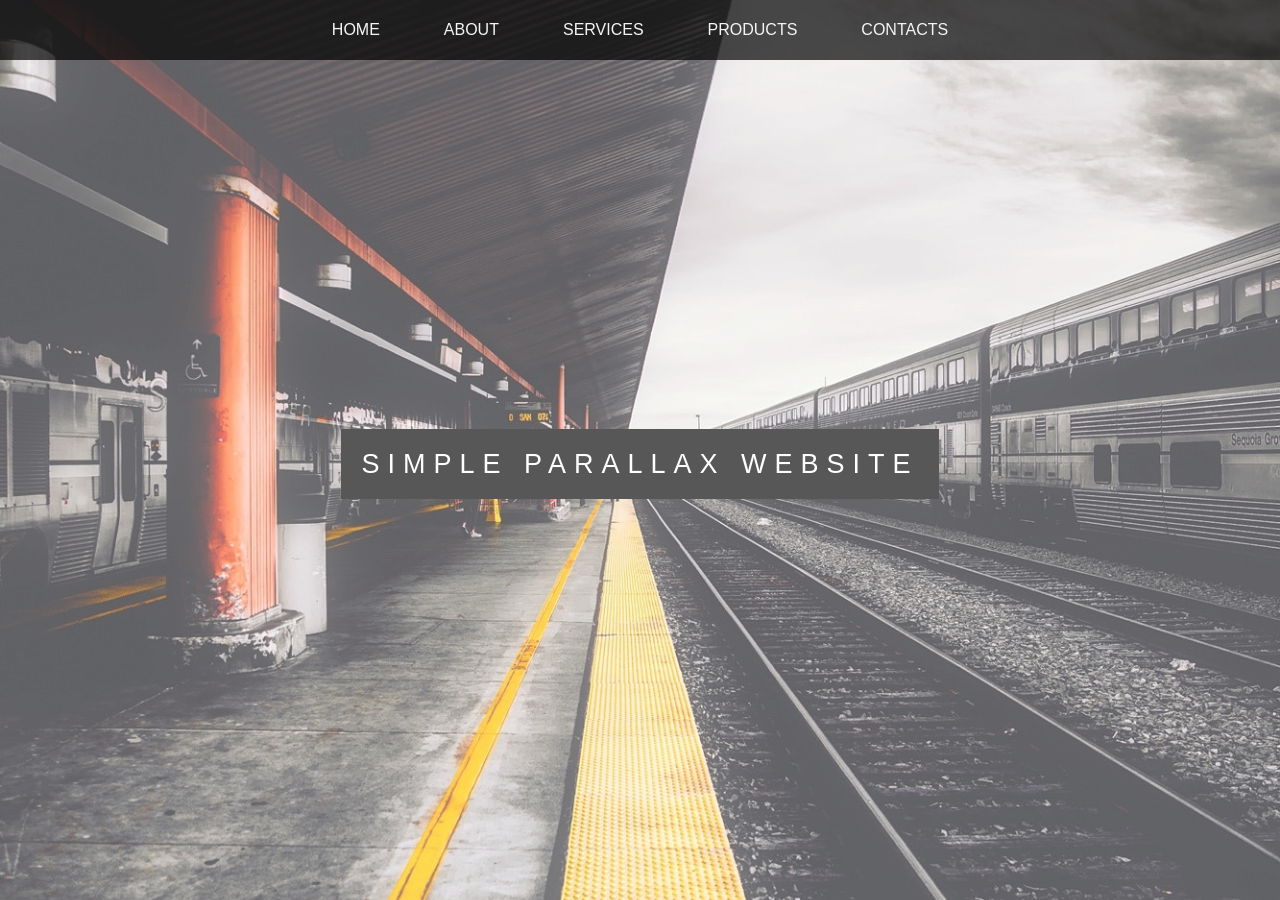
<file: index.html>
<!DOCTYPE html>
<html lang="en">

<head>
    <meta charset="UTF-8">
    <meta name="viewport" content="width=device-width, initial-scale=1.0"> 
    <meta http-equiv="X-UA-Compatible" content="ie=edge">            
    <title>Simple Parallax Sitelink</title>
    <link rel="stylesheet" href="css/style.css">
</head>

<body>
    <div class="container">
        <header>
                <div class="menu-btn">
                        <div class="btn-line"></div>
                        <div class="btn-line"></div>
                        <div class="btn-line"></div>
                </div>
            <nav class="menu">             
                <ul class="menu-nav">
                    <li>
                        <a href="#home">Home</a>
                    </li>
                    <li>
                        <a href="#about">About</a>
                    </li>
                    <li>
                        <a href="#services">Services</a>
                    </li>
                    <li>
                        <a href="#products">Products</a>
                    </li>
                    <li>
                        <a href="#contacts">Contacts</a>
                    </li>
                </ul>        
            </nav>
        </header>
        <div id="home" class="pimg1">
            <div class="ptext">
                <span class="border">
                    Simple Parallax Website
                </span>
            </div>
        </div>
        <section id="about" class="section section-light">
            <h2>About</h2>
            <p>
                Lorem ipsum dolor sit amet consectetur adipisicing elit. Culpa error ab dicta accusamus assumenda
                facilis
                adipisci, reiciendis corrupti consectetur, obcaecati, rerum in vitae. Mollitia repellendus consequatur
                deserunt dolor, iusto expedita molestias molestiae nobis reiciendis, in perferendis laboriosam sed
                debitis
                odit? Iusto autem animi nisi similique expedita reprehenderit natus repudiandae quae quaerat delectus
                iure
                nam laborum vel, commodi odit eum fuga aliquam ducimus molestiae modi, laudantium dolorem soluta? Odio
                voluptates corporis obcaecati deserunt incidunt maiores, illum quos nostrum accusamus impedit! Iusto
                quasi
                tempora cum quidem, quis deserunt voluptatem itaque tenetur vel alias magni sequi maiores exercitationem
                ad
                voluptas omnis rem atque possimus fuga? Nostrum doloremque optio, natus impedit esse dolorem alias
                facere
                architecto, assumenda ex labore temporibus. Explicabo dolores modi numquam tenetur porro adipisci fuga
                cum
                error cupiditate, nemo totam autem aspernatur quis laboriosam quam maxime sint eligendi voluptates sequi
                voluptatum, nam delectus mollitia corrupti distinctio? Aperiam eos quidem dolor nesciunt maiores
                doloribus
                veritatis ab. Dolorum ipsum ab quaerat reiciendis ex magnam suscipit rerum eligendi, temporibus quasi,
                magni
                ratione omnis sed adipisci officia hic nihil aliquam, vero debitis corporis corrupti laboriosam
                repudiandae!
                In numquam voluptatum tempora beatae! Accusamus animi sit quia nobis ab officia, expedita id dolorum a,
                rem
                veniam quo maiores harum! Eum ipsam accusantium quidem fugit dolore quod debitis aliquam fugiat
                voluptas.
                Hic, voluptate. Dolores, vero iusto ab, eius a pariatur ratione atque doloribus itaque dicta distinctio
                provident laudantium amet nostrum assumenda! Quaerat eveniet reiciendis voluptatibus nisi perferendis
                perspiciatis minus corporis ratione. Rem exercitationem ad, eum iure blanditiis facere!
            </p>
        </section>

        <div class="pimg2">
            <div class="ptext">
                <span class="border trans">
                    Image Text
                </span>
            </div>
        </div>

        <section id="services" class="section section-dark">
            <h2>Services</h2>
            <p>
                Lorem, ipsum dolor sit amet consectetur adipisicing elit. Similique libero corrupti, vitae cupiditate
                officiis dolorum vero ut debitis animi quisquam nulla nihil labore pariatur blanditiis dolor atque
                tempora
                praesentium totam nam iste esse omnis voluptatum. Repudiandae id totam saepe debitis voluptatibus ex
                perspiciatis recusandae, iusto dolorem temporibus! Impedit quidem error saepe accusantium, nesciunt
                dignissimos, voluptas placeat voluptatem aliquam aspernatur quos voluptatibus facilis qui quo nisi?
                Beatae
                quos natus eius. Fugiat temporibus quasi aspernatur fuga sequi perferendis consequatur possimus in
                facere
                esse sed nemo iusto veniam molestiae quia rem, fugit dolores excepturi vel, nulla at quos. Veniam, quam!
                Esse tenetur vel, dolores laborum reprehenderit omnis qui nobis repellat rem unde, eveniet sed nesciunt
                nulla accusamus illum quo? Voluptatibus quibusdam, reprehenderit, fugit saepe hic ipsa nam eaque omnis
                odio
                incidunt quis aliquid doloribus commodi? Culpa officiis cumque incidunt delectus facilis neque
                laboriosam,
                aliquid eum pariatur velit hic voluptatem vel aut rerum aspernatur exercitationem similique esse cum
                illo
                facere tenetur ipsa. Itaque modi amet facere iure voluptas quia cupiditate sequi consectetur vitae
                voluptatibus. Corrupti, id omnis rerum numquam nam itaque harum incidunt, illo eius amet maxime quaerat.
                Ad
                est sit quod sunt, aliquam provident eveniet illo neque! Inventore minima incidunt repudiandae aut odit
                sint, quaerat nihil placeat cumque consectetur quos quisquam nam asperiores doloribus consequatur
                dolorum ad
                nesciunt eveniet, expedita voluptatum itaque. Deserunt laboriosam iusto, illo error veniam id! Iusto,
                enim.
                Harum voluptates expedita, consequuntur veritatis eligendi laudantium, est repellat, illo esse aut
                fugiat
                praesentium temporibus deserunt fuga. Repellat debitis dolorem qui nemo voluptatum, accusamus
                perspiciatis
                eius dicta earum, amet, voluptates exercitationem? Quibusdam nam pariatur illum, perferendis totam alias
                deserunt at itaque ut enim quam ad, iure eius sapiente velit ratione, quaerat dolor! Itaque tempore quas
                magnam eum. Molestias, eum perspiciatis. Nihil amet dicta quisquam asperiores laboriosam tempore
                doloribus
                consequuntur quas incidunt autem.

            </p>
        </section>

        <div class="pimg3">
            <div class="ptext">
                <span class="border trans">
                    Image text
                </span>
            </div>
        </div>

        <section id="products" class="section section-light">
            <h2>Products</h2>
            <p>
                Lorem ipsum dolor sit amet consectetur adipisicing elit. Tempore error adipisci incidunt nesciunt
                itaque,
                temporibus maxime iste accusantium quam eligendi. Quia reprehenderit asperiores exercitationem minima
                sed
                mollitia distinctio qui debitis nisi eius fugiat, delectus, praesentium iste quae odit ut est id labore
                sit
                omnis cumque tempore? Harum eaque perferendis sint quod, impedit temporibus consequatur aspernatur
                repellat
                deserunt animi nesciunt quo amet assumenda, porro illum unde maxime, quibusdam omnis reprehenderit
                quidem
                dignissimos. Reprehenderit blanditiis quibusdam maiores beatae ex, distinctio temporibus, quia delectus
                consequatur laudantium ratione quas? Omnis rem eos eligendi fugiat expedita beatae tempora veniam
                excepturi
                obcaecati qui. Mollitia repellendus vero velit sit, perspiciatis libero eveniet doloremque placeat hic,
                aut
                accusantium quaerat possimus. Eos aut amet ea molestias possimus accusamus cum sint accusantium ex
                facilis
                inventore quam, illo molestiae numquam corporis iste, voluptate distinctio iusto ullam laudantium
                tempore
                dolorem omnis neque. Exercitationem eos fuga saepe quibusdam natus, autem sint reprehenderit, iusto ut
                totam
                unde similique consequuntur illum dolorum? Modi iure, sit suscipit, porro voluptatibus ullam, est
                excepturi
                neque dolorem consequuntur eius? Cum similique molestiae sit, quibusdam possimus, eius reprehenderit
                unde
                hic odio mollitia, fuga praesentium voluptates quae omnis! In perspiciatis quod minima nulla, iure,
                numquam
                officia debitis laudantium ut magni assumenda.
            </p>
        </section>
        <div id="contacts" class="pimg1">                 
            <div class="form-container">
                <h2>GET IN TOUCH WITH US!</h2>
                
                <div class="form-style-5">
                        <form>
                        <fieldset>                        
                        <input type="text" name="field1" placeholder="Your Name *">
                        <input type="email" name="field2" placeholder="Your Email *">
                        <textarea name="field3" placeholder="About yourself"></textarea>                       
                        </fieldset>                        
                        <input type="submit" value="Submit" />
                        </form>
                        </div>          
            </div>
        </div>
    </div>

    <!--  <script src="https://code.jquery.com/jquery-3.4.1.min.js"
        integrity="sha256-CSXorXvZcTkaix6Yvo6HppcZGetbYMGWSFlBw8HfCJo=" crossorigin="anonymous"></script>-->
    <script src="js/main.js"></script> 
</body>

</html>
</file>
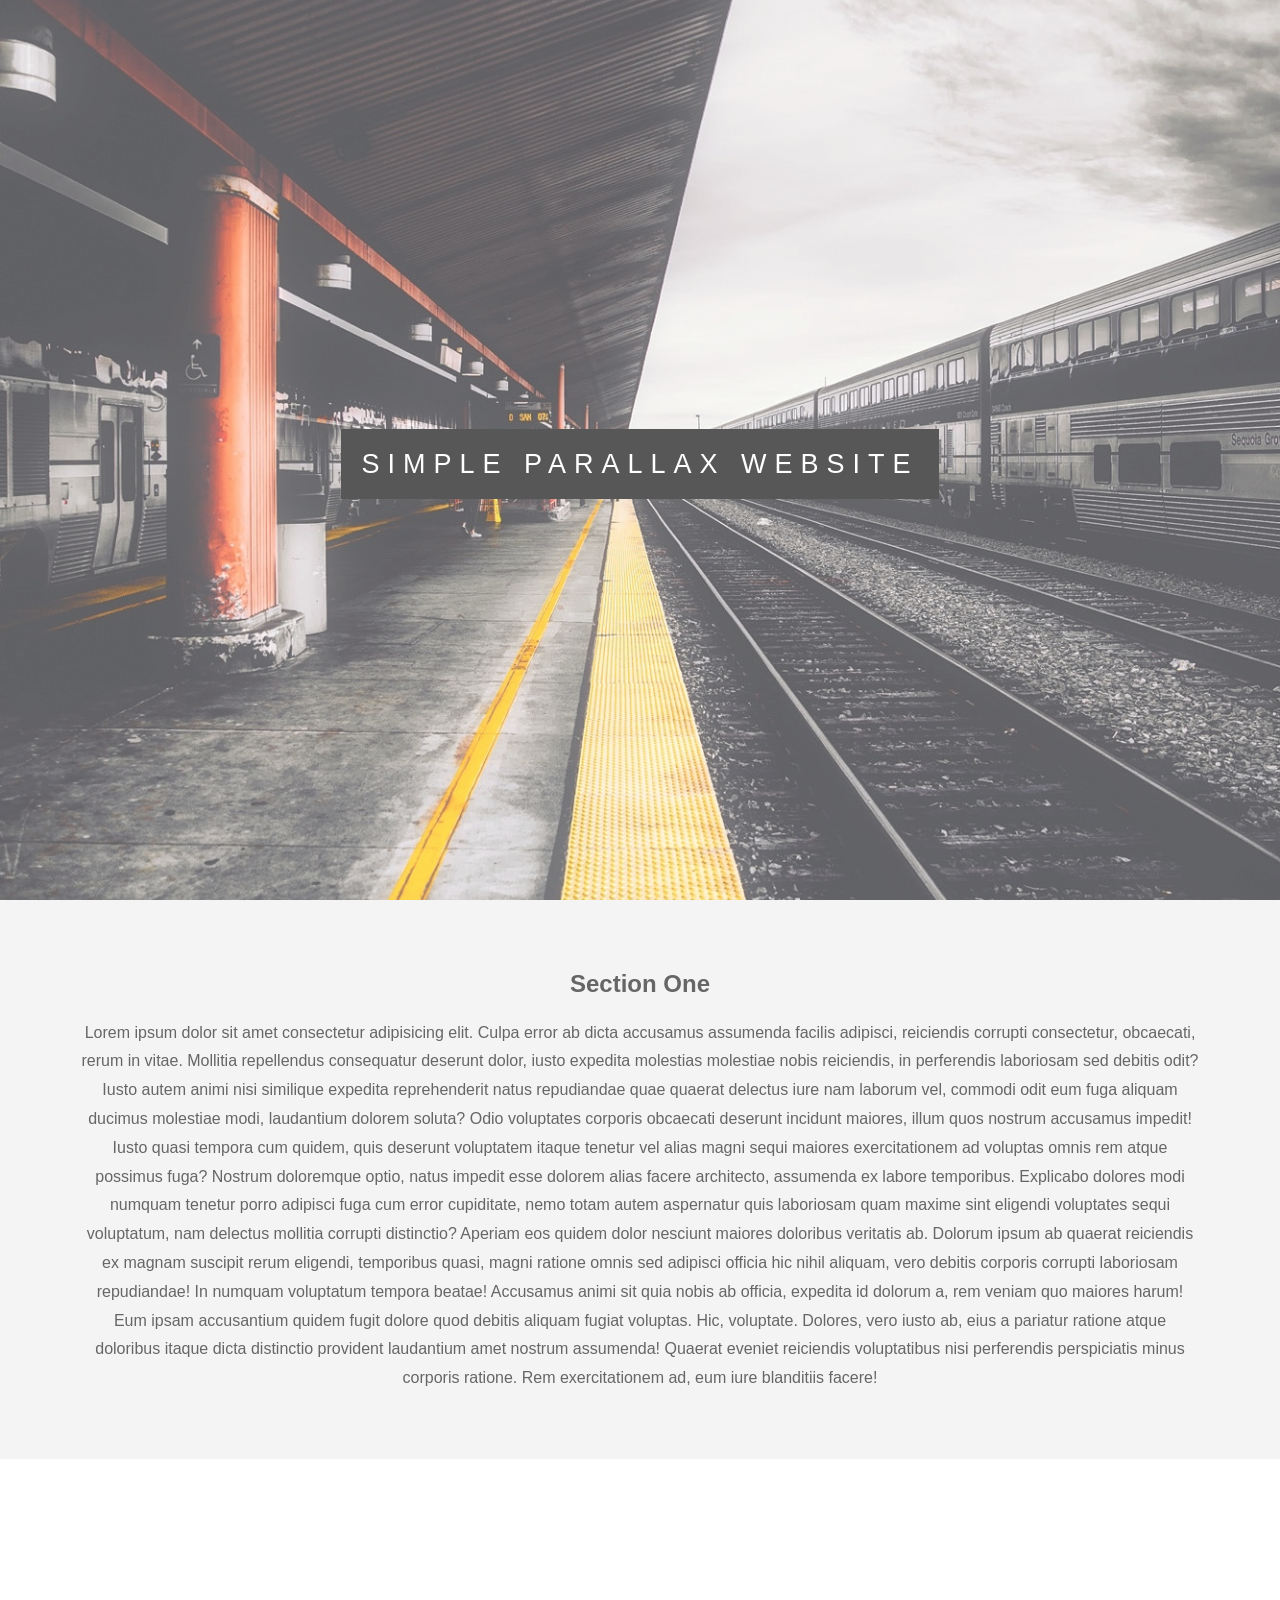
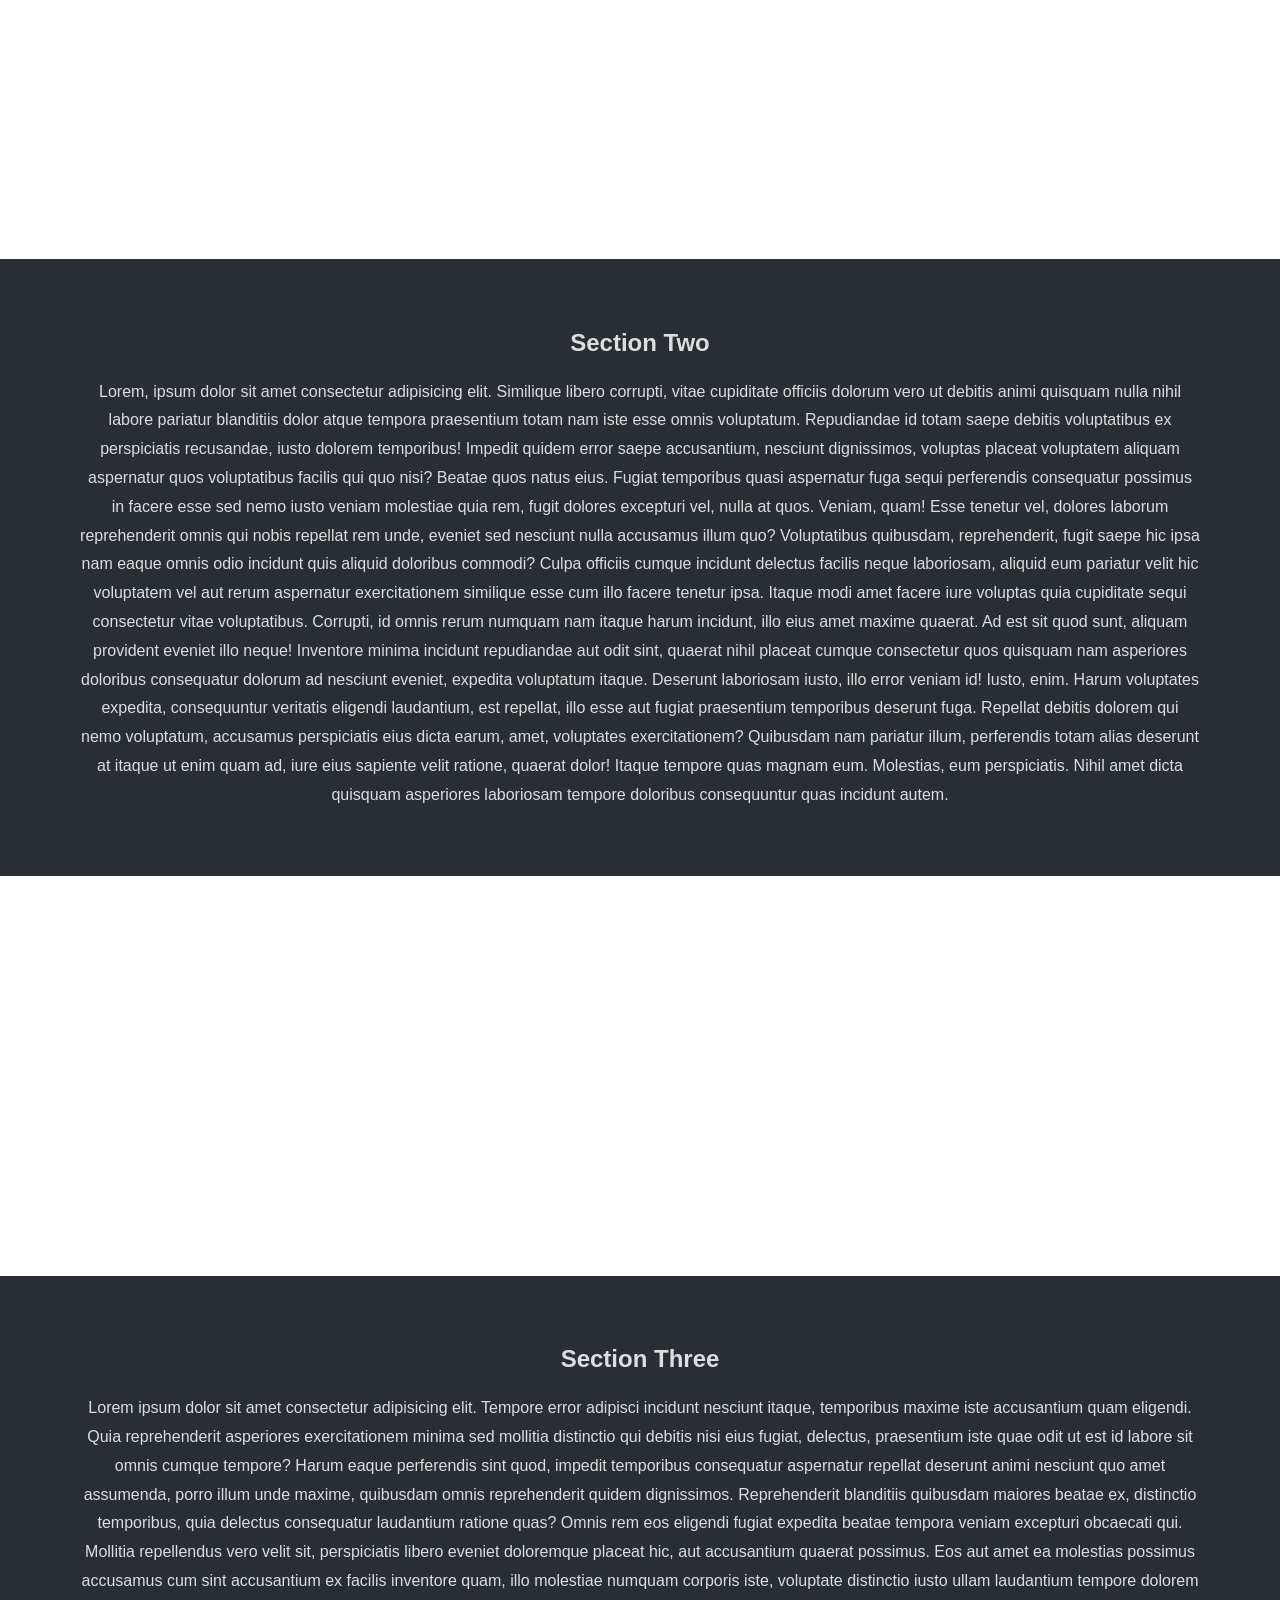
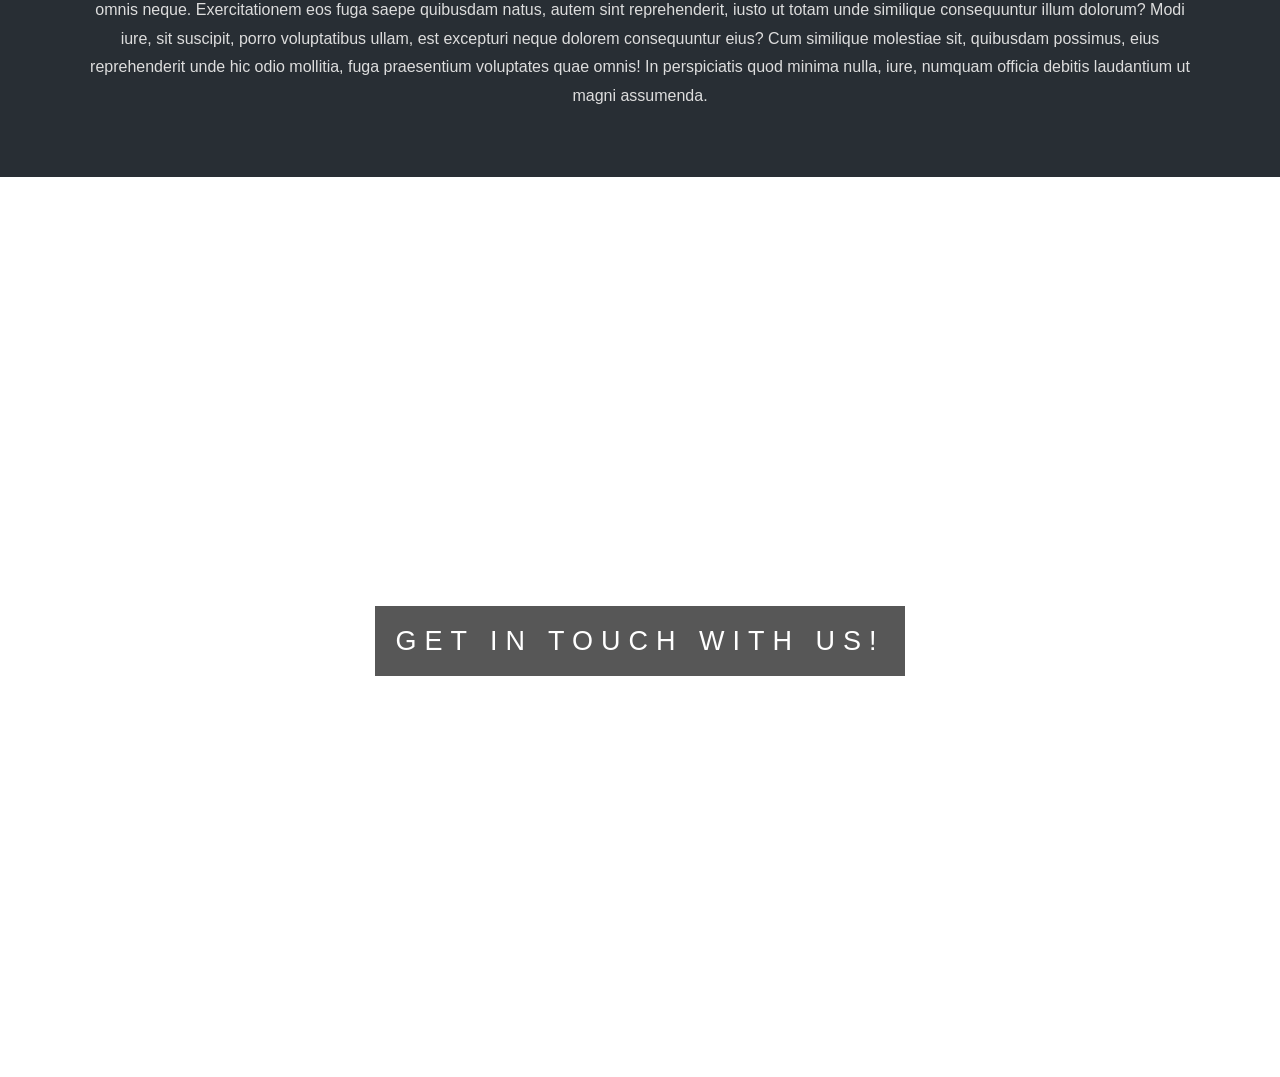
<file: docs/index.html>
<!DOCTYPE html>
<html lang="en">

<head>
    <meta charset="UTF-8">
    <meta name="viewport" content="width=device-width, initial-scale=1.0">
    <meta http-equiv="X-UA-Compatible" content="ie=edge">
    <title>Simple Parallax Sitelink</title>
    <link rel="stylesheet" href="css/style.css">
</head>

<body>
    <div class="pimg1">
        <div class="ptext">
            <span class="border">
                Simple Parallax Website
            </span>
        </div>
    </div>
    <section class="section section-light">
        <h2>Section One</h2>
        <p>
            Lorem ipsum dolor sit amet consectetur adipisicing elit. Culpa error ab dicta accusamus assumenda facilis
            adipisci, reiciendis corrupti consectetur, obcaecati, rerum in vitae. Mollitia repellendus consequatur
            deserunt dolor, iusto expedita molestias molestiae nobis reiciendis, in perferendis laboriosam sed debitis
            odit? Iusto autem animi nisi similique expedita reprehenderit natus repudiandae quae quaerat delectus iure
            nam laborum vel, commodi odit eum fuga aliquam ducimus molestiae modi, laudantium dolorem soluta? Odio
            voluptates corporis obcaecati deserunt incidunt maiores, illum quos nostrum accusamus impedit! Iusto quasi
            tempora cum quidem, quis deserunt voluptatem itaque tenetur vel alias magni sequi maiores exercitationem ad
            voluptas omnis rem atque possimus fuga? Nostrum doloremque optio, natus impedit esse dolorem alias facere
            architecto, assumenda ex labore temporibus. Explicabo dolores modi numquam tenetur porro adipisci fuga cum
            error cupiditate, nemo totam autem aspernatur quis laboriosam quam maxime sint eligendi voluptates sequi
            voluptatum, nam delectus mollitia corrupti distinctio? Aperiam eos quidem dolor nesciunt maiores doloribus
            veritatis ab. Dolorum ipsum ab quaerat reiciendis ex magnam suscipit rerum eligendi, temporibus quasi, magni
            ratione omnis sed adipisci officia hic nihil aliquam, vero debitis corporis corrupti laboriosam repudiandae!
            In numquam voluptatum tempora beatae! Accusamus animi sit quia nobis ab officia, expedita id dolorum a, rem
            veniam quo maiores harum! Eum ipsam accusantium quidem fugit dolore quod debitis aliquam fugiat voluptas.
            Hic, voluptate. Dolores, vero iusto ab, eius a pariatur ratione atque doloribus itaque dicta distinctio
            provident laudantium amet nostrum assumenda! Quaerat eveniet reiciendis voluptatibus nisi perferendis
            perspiciatis minus corporis ratione. Rem exercitationem ad, eum iure blanditiis facere!
        </p>
    </section>

    <div class="pimg2">
        <div class="ptext">
            <span class="border trans">
                Image Text
            </span>
        </div>
    </div>

    <section class="section section-dark">
        <h2>Section Two</h2>
        <p>
            Lorem, ipsum dolor sit amet consectetur adipisicing elit. Similique libero corrupti, vitae cupiditate
            officiis dolorum vero ut debitis animi quisquam nulla nihil labore pariatur blanditiis dolor atque tempora
            praesentium totam nam iste esse omnis voluptatum. Repudiandae id totam saepe debitis voluptatibus ex
            perspiciatis recusandae, iusto dolorem temporibus! Impedit quidem error saepe accusantium, nesciunt
            dignissimos, voluptas placeat voluptatem aliquam aspernatur quos voluptatibus facilis qui quo nisi? Beatae
            quos natus eius. Fugiat temporibus quasi aspernatur fuga sequi perferendis consequatur possimus in facere
            esse sed nemo iusto veniam molestiae quia rem, fugit dolores excepturi vel, nulla at quos. Veniam, quam!
            Esse tenetur vel, dolores laborum reprehenderit omnis qui nobis repellat rem unde, eveniet sed nesciunt
            nulla accusamus illum quo? Voluptatibus quibusdam, reprehenderit, fugit saepe hic ipsa nam eaque omnis odio
            incidunt quis aliquid doloribus commodi? Culpa officiis cumque incidunt delectus facilis neque laboriosam,
            aliquid eum pariatur velit hic voluptatem vel aut rerum aspernatur exercitationem similique esse cum illo
            facere tenetur ipsa. Itaque modi amet facere iure voluptas quia cupiditate sequi consectetur vitae
            voluptatibus. Corrupti, id omnis rerum numquam nam itaque harum incidunt, illo eius amet maxime quaerat. Ad
            est sit quod sunt, aliquam provident eveniet illo neque! Inventore minima incidunt repudiandae aut odit
            sint, quaerat nihil placeat cumque consectetur quos quisquam nam asperiores doloribus consequatur dolorum ad
            nesciunt eveniet, expedita voluptatum itaque. Deserunt laboriosam iusto, illo error veniam id! Iusto, enim.
            Harum voluptates expedita, consequuntur veritatis eligendi laudantium, est repellat, illo esse aut fugiat
            praesentium temporibus deserunt fuga. Repellat debitis dolorem qui nemo voluptatum, accusamus perspiciatis
            eius dicta earum, amet, voluptates exercitationem? Quibusdam nam pariatur illum, perferendis totam alias
            deserunt at itaque ut enim quam ad, iure eius sapiente velit ratione, quaerat dolor! Itaque tempore quas
            magnam eum. Molestias, eum perspiciatis. Nihil amet dicta quisquam asperiores laboriosam tempore doloribus
            consequuntur quas incidunt autem.

        </p>
    </section>

    <div class="pimg3">
        <div class="ptext">
            <span class="border trans">
                Image text
            </span>
        </div>
    </div>

    <section class="section section-dark">
        <h2>Section Three</h2>
        <p>
            Lorem ipsum dolor sit amet consectetur adipisicing elit. Tempore error adipisci incidunt nesciunt itaque,
            temporibus maxime iste accusantium quam eligendi. Quia reprehenderit asperiores exercitationem minima sed
            mollitia distinctio qui debitis nisi eius fugiat, delectus, praesentium iste quae odit ut est id labore sit
            omnis cumque tempore? Harum eaque perferendis sint quod, impedit temporibus consequatur aspernatur repellat
            deserunt animi nesciunt quo amet assumenda, porro illum unde maxime, quibusdam omnis reprehenderit quidem
            dignissimos. Reprehenderit blanditiis quibusdam maiores beatae ex, distinctio temporibus, quia delectus
            consequatur laudantium ratione quas? Omnis rem eos eligendi fugiat expedita beatae tempora veniam excepturi
            obcaecati qui. Mollitia repellendus vero velit sit, perspiciatis libero eveniet doloremque placeat hic, aut
            accusantium quaerat possimus. Eos aut amet ea molestias possimus accusamus cum sint accusantium ex facilis
            inventore quam, illo molestiae numquam corporis iste, voluptate distinctio iusto ullam laudantium tempore
            dolorem omnis neque. Exercitationem eos fuga saepe quibusdam natus, autem sint reprehenderit, iusto ut totam
            unde similique consequuntur illum dolorum? Modi iure, sit suscipit, porro voluptatibus ullam, est excepturi
            neque dolorem consequuntur eius? Cum similique molestiae sit, quibusdam possimus, eius reprehenderit unde
            hic odio mollitia, fuga praesentium voluptates quae omnis! In perspiciatis quod minima nulla, iure, numquam
            officia debitis laudantium ut magni assumenda.
        </p>
    </section>
    <div class="pimg1">
        <div class="ptext">
            <span class="border">
                GET IN TOUCH WITH US!
            </span>
        </div>
    </div>

</body>

</html>
</file>
<file: css/style.css>
* {
    box-sizing: border-box;
    margin: 0;
    padding: 0;
}

body,
html {
    height: 100%;
    margin: 0;
    font-size: 16px;
    font-family: "Lato", sans-serif;
    font-weight: 400;
    line-height: 1.8em;
    color: #677;

}

.container {
    width: 100%;
    height: 100%;
    /* Scroll Snap */
    overflow-y: scroll;
    scroll-behavior: smooth;
    scroll-snap-type: y;
}

h1,
h2,
h3,
h4 {
    margin: 1.5rem 0;
}

.menu {
    position: fixed;
    top: 0;
    z-index: 1;
    display: flex;
    width: 100%;
    height: 60px;
    background: rgb(0, 0, 0, 0.7);
}

.menu ul {
    display: flex;
    list-style: none;
    width: 100%;
    justify-content: center;
    align-items: center;
}

.menu ul li {
    margin: 0 1rem;
    padding: 1rem;
}

.menu ul li a {
    text-decoration: none;
    text-transform: uppercase;
    color: #f4f4f4;
}

.pimg1,
.pimg2,
.pimg3 {
    position: relative;
    opacity: 0.70;
    background-position: center;
    background-size: cover;
    background-repeat: no-repeat;
    scroll-snap-align: center;
    height: 100vh;
    background-attachment: fixed;
}

.pimg1 {
    background-image: url('../img/city1.jpg');
    min-height: 100%;
}

.pimg2 {
    background-image: url('../img/city2.jpg');
    min-height: 400px;
}

.pimg3 {
    background-image: url('../img/city3.jpg');
    min-height: 400px;
}

.section {
    display: flex;
    flex-direction: column;
    align-items: center;
    justify-content: center;
    text-align: center;
    padding: 0 50px;
    min-height: 100vh;
}

.section-light {
    background-color: #f4f4f4;
    color: #666;
}

.section-dark {
    background-color: #282e34;
    color: #ddd;
}

.ptext {
    position: absolute;
    top: 50%;
    width: 100%;
    text-align: center;
    color: #000;
    font-size: 27px;
    letter-spacing: 8px;
    text-transform: uppercase;
}

.ptext .border {
    background-color: #111;
    color: #fff;
    padding: 20px;
}

.ptext .border.trans {
    background-color: transparent;
}

/* Form styles*/
.form-container {
    display: flex;
    justify-content: space-around;
    width: 100%;
    height: 100vh;
    padding-top: 10%;
    padding-left: 10%;
}

.form-container h2 {
    color: white;
    display: table;
    padding-left: 1rem;
    padding-right: 1rem;
    padding-top: .2rem;
    background: gray;
}

.form-style-5 {
    max-width: 500px;
    padding: 10px 20px;
    margin: 10px auto;
    padding: 20px;
    border-radius: 8px;
}

.form-style-5 fieldset {
    border: none;
}

.form-style-5 legend {
    font-size: 1.4em;
    margin-bottom: 10px;
}

.form-style-5 label {
    display: block;
    margin-bottom: 8px;
}

.form-style-5 input[type="text"],
.form-style-5 input[type="date"],
.form-style-5 input[type="datetime"],
.form-style-5 input[type="email"],
.form-style-5 input[type="number"],
.form-style-5 input[type="search"],
.form-style-5 input[type="time"],
.form-style-5 input[type="url"],
.form-style-5 textarea,
.form-style-5 select {
    background: rgba(255, 255, 255, .1);
    border: none;
    border-radius: 4px;
    font-size: 15px;
    margin: 0;
    outline: 0;
    padding: 10px;
    width: 100%;
    box-sizing: border-box;
    -webkit-box-sizing: border-box;
    -moz-box-sizing: border-box;
    background-color: #e8eeef;
    color: black;
    -webkit-box-shadow: 0 1px 0 rgba(0, 0, 0, 0.03) inset;
    box-shadow: 0 1px 0 rgba(0, 0, 0, 0.03) inset;
    margin-bottom: 30px;
}

.form-style-5 input[type="text"]:focus,
.form-style-5 input[type="date"]:focus,
.form-style-5 input[type="datetime"]:focus,
.form-style-5 input[type="email"]:focus,
.form-style-5 input[type="number"]:focus,
.form-style-5 input[type="search"]:focus,
.form-style-5 input[type="time"]:focus,
.form-style-5 input[type="url"]:focus,
.form-style-5 textarea:focus,
.form-style-5 select:focus {
    background: #d2d9dd;
}

.form-style-5 select {
    -webkit-appearance: menulist-button;
    height: 35px;
}

.form-style-5 .number {
    background: black;
    color: #fff;
    height: 30px;
    width: 30px;
    display: inline-block;
    font-size: 0.8em;
    margin-right: 4px;
    line-height: 30px;
    text-align: center;
    text-shadow: 0 1px 0 rgba(255, 255, 255, 0.2);
    border-radius: 15px 15px 15px 0px;
}

.form-style-5 input[type="submit"],
.form-style-5 input[type="button"] {
    position: relative;
    display: block;
    padding: 19px 39px 18px 39px;
    color: black;
    margin: 0 auto;
    background: yellow;
    font-size: 18px;
    text-align: center;
    font-style: normal;
    width: 100%;
    border: 1px solid white;
    border-width: 1px 1px 3px;
    margin-bottom: 10px;
}

.form-style-5 input[type="submit"]:hover,
.form-style-5 input[type="button"]:hover {
    background: lightgray;
}

@media(max-width:568px) {

    .menu {
        visibility: hidden;
        height: 100vh;
        transform: translate(100vw, 0);
        transition: all 0.5s ease-out;
    }

    .menu.show {
        visibility: visible;
        transform: translate(0, 0);
        transition: all 0.5s ease-out;
    }

    .menu ul {
        flex-direction: column;
    }

    .menu ul li {
        margin: 0;
        padding: 0.2rem;
        font-size: 0.7rem;
    }

    .menu ul li a {
        font-size: 27px;
        line-height: 5rem;
    }

    .menu-btn {
        position: absolute;
        z-index: 3;
        right: 25px;
        top: 25px;
        cursor: pointer;
    }

    .menu-btn .btn-line {
        width: 28px;
        height: 3px;
        margin: 0 0 5px 0;
        background: white;
    }

    .menu-btn.close {
        transform: rotate(180deg);
        transition: all 0.5s ease-out;
    }

    .menu-btn.close .btn-line:nth-child(1) {
        transform: rotate(45deg) translate(5px, 5px);
    }


    .menu-btn.close .btn-line:nth-child(2) {
        opacity: 0;
    }

    .menu-btn.close .btn-line:nth-child(3) {
        transform: rotate(-45deg) translate(7px, -6px);
    }

    .ptext {
        font-size: 17px;
        line-height: 17px;
        letter-spacing: 0;
    }

    .pimg1,
    .pimg2,
    .pimg3 {
        background-attachment: scroll;
    }

    .form-container {
        flex-direction: column;
        padding-left: 0;
    }

    .section {
        padding: 1rem;
        line-height: 1.5rem;
    }
}
</file>
<file: docs/css/style.css>
body,
html {
    height: 100%;
    margin: 0;
    font-size: 16px;
    font-family: "Lato", sans-serif;
    font-weight: 400;
    line-height: 1.8em;
    color: #666;
}

.pimg1,
.pimg2,
.pimg3 {
    position: relative;
    opacity: 0.70;
    background-position: center;
    background-size: cover;
    background-repeat: no-repeat;

    /*
      fixed = parallax
      scroll = normal
    */
    background-attachment: fixed;
}

.pimg1 {
    background-image: url('../img/city1.jpg');
    min-height: 100%;
}

.pimg2 {
    background-image: url('../img/city2.jpg');
    min-height: 400px;
}

.pimg3 {
    background-image: url('../img/city3.jpg');
    min-height: 400px;
}

.section {
    text-align: center;
    padding: 50px 80px;
}

.section-light {
    background-color: #f4f4f4;
    color: #666;
}

.section-dark {
    background-color: #282e34;
    color: #ddd;
}

.ptext {
    position: absolute;
    top: 50%;
    width: 100%;
    text-align: center;
    color: #000;
    font-size: 27px;
    letter-spacing: 8px;
    text-transform: uppercase;
}

.ptext .border {
    background-color: #111;
    color: #fff;
    padding: 20px;
}

.ptext .border.trans {
    background-color: transparent;
}

@media(max-width:568px) {

    .pimg1,
    .pimg2,
    .pimg3 {
        background-attachment: scroll;
    }
}
</file>
